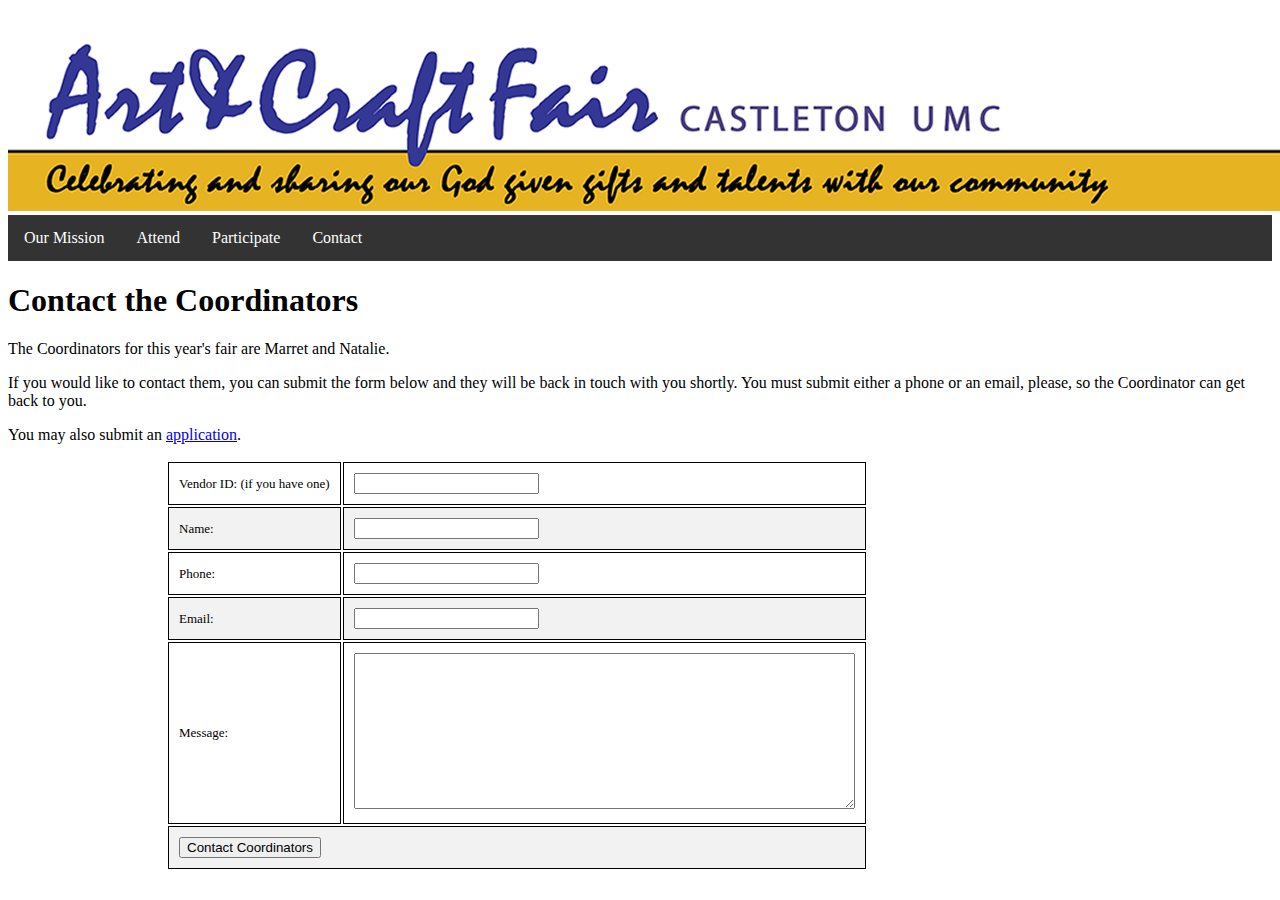
<file: contact.html>
<!doctype html>

<html lang="en">
<head>
  <meta charset="utf-8">

  <title>Contact Fair Coordinators</title>
  <meta name="description" content="Contact Information for the Castleton Art &amp; Craft Fair Coorinators">
  <meta name="author" content="CCantrell">
  <link rel="stylesheet" type="text/css" href="css/CUMCAandCstyles.css">
  <link rel="shortcut icon" type="image/png" href="http://www.castletonumc-artandcraftfair.org/images/circle_favicon.png" />

  <script>
		function _(el){
			return document.getElementById(el);
		}
		function submitForm(){
			var ajax = new XMLHttpRequest();
			ajax.addEventListener("load", completeHandler, false);

			var phone   = _("phone").value;
			var eddress = _("email").value;
			if ((phone.length == 0) && (eddress.length == 0)) {
				_("phonelable").innerHTML = "<strong>Phone: one or the </strong>";
				_("emaillable").innerHTML = "<strong>Email: other is needed.</strong>";
			} else {
				_("phonelable").innerHTML = "Phone: ";
				_("emaillable").innerHTML = "Email: ";
				var form = _('contact');
				var formdata = new FormData(form);
				ajax.open("POST", "code/Contact.php");
				ajax.send(formdata);
			}
		}
		function completeHandler(event){
			document.title = "Thank You";
			document.getElementById("Contents").innerHTML = event.target.responseText;
		}

	</script>
</head>

<body>
	<div class="heading">
	   <a href="index.html"><img srcset="images/WebsiteHEADING_sm.png 550w, images/WebsiteHEADING_sm.png 1125w, images/WebsiteHEADING.png 2250w" src="images/WebsiteHEADING.png" alt="CUMC Art and Craft Web Header" />
	   </a>
	</div>
	<div class="content">
		<ul class="header">
		  <li class="header"><a class="header" href="mission.html">Our Mission</a></li>
		  <li class="header"><a class="header" href="attend.html">Attend</a></li>
		  <li class="header"><a class="header" href="vendor.html">Participate</a></li>
		  <li class="header"><a class="header" href="">Contact</a></li>
		</ul>
		<h1>Contact the Coordinators</h1>
		<p>The Coordinators for this year's fair are Marret and Natalie.</p>
		<p>If you would like to contact them, you can submit the form below and they will be back in touch with you shortly. You must submit either a phone or an email, please, so the Coordinator can get back to you.</p>
		<p>You may also submit an <a href="vendor.html">application</a>.
		</p>
		<div id="Contents">
			<form class="center" id="contact" name="contact" method="post">
				<table id="contacttable">
					<tr><td>Vendor ID: (if you have one)</td><td><input id="vendorid" name="vendorid" type="text"/></td></tr>
					<tr><td>Name:</td><td><input name="name" type="text"/></td></tr>
					<tr><td id='phonelable'>Phone:</td><td><input id="phone" name="phone" type="text"/></td></tr>
					<tr><td id='emaillable'>Email:</td><td><input id="email" name="email" type="text"/></td></tr>
					<tr><td>Message:</td><td><textarea name="message" rows="10" cols="60"></textarea></td></tr>
					<tr><td colspan="2"><input type="button" value="Contact Coordinators" onclick="submitForm()"></td></tr>
				</table>
			</form>
		</div>
	</div>
</body>
</html>
</file>
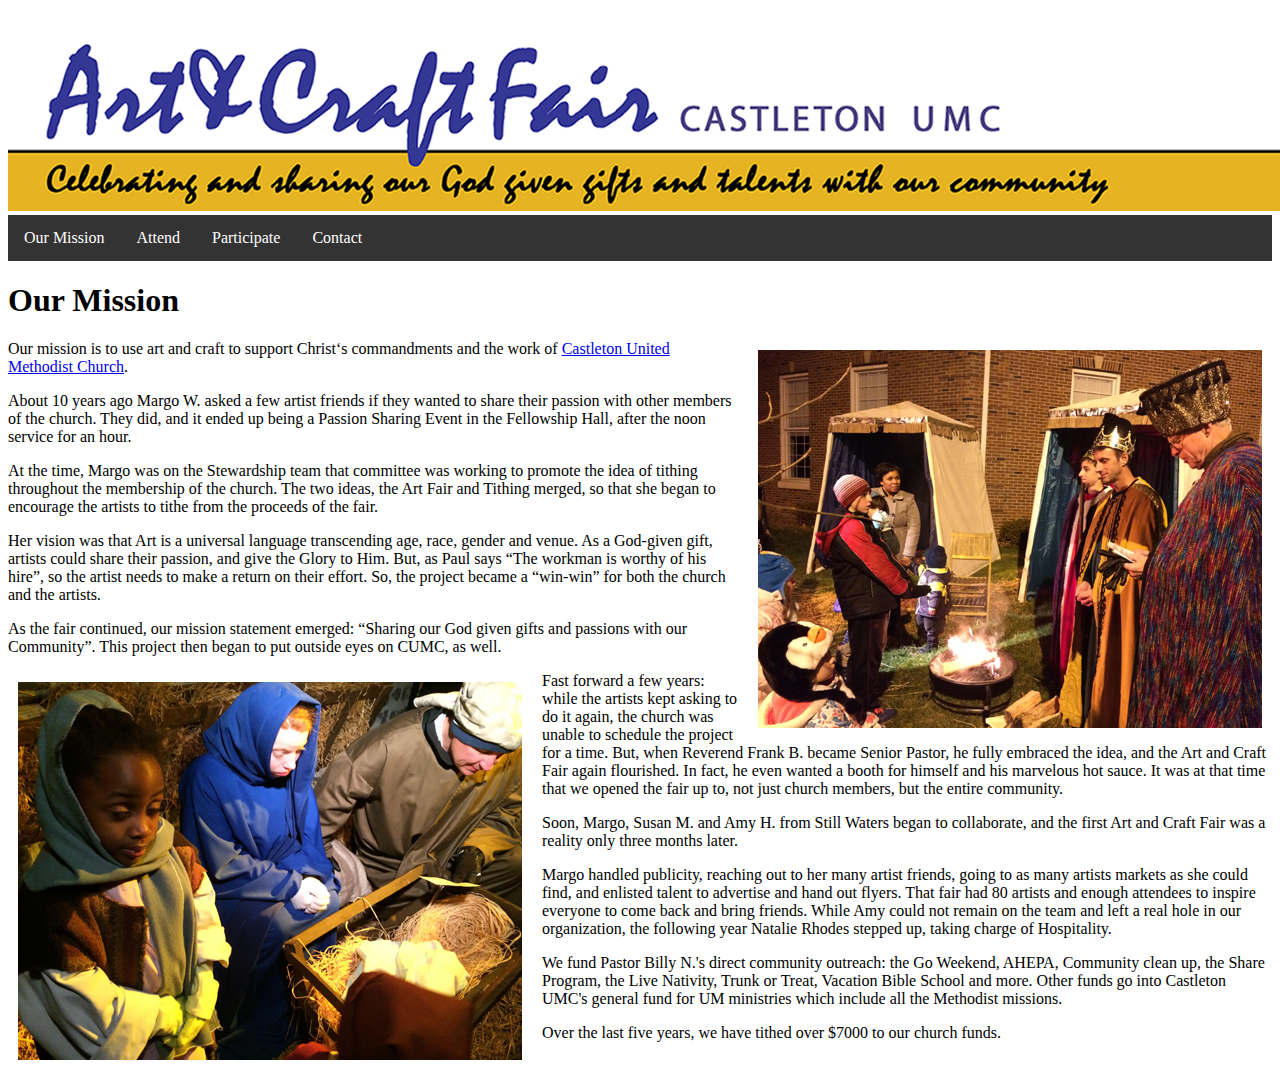
<file: mission.html>
<!doctype html>

<html lang="en">
<head>
  <meta charset="utf-8">

  <title>Our Mission</title>
  <meta name="description" content="Castleton Art &amp; Craft Fair Mission Statement">
  <meta name="author" content="CCantrell">
  <link rel="shortcut icon" type="image/png" href="http://www.castletonumc-artandcraftfair.org/images/circle_favicon.png" />
  <link rel="stylesheet" type="text/css" href="css/CUMCAandCstyles.css">
</head>

<body>
	<div class="heading">
	   <a href="index.html"><img srcset="images/WebsiteHEADING_sm.png 550w, images/WebsiteHEADING_sm.png 1125w, images/WebsiteHEADING.png 2250w" src="images/WebsiteHEADING.png" alt="CUMC Art and Craft Web Header" />
	   </a>
	</div>
	<div class="content">
		<ul class="header">
		  <li class="header"><a class="header" href="">Our Mission</a></li>
		  <li class="header"><a class="header" href="attend.html">Attend</a></li>
		  <li class="header"><a class="header" href="vendor.html">Participate</a></li>
		  <li class="header"><a class="header" href="contact.html">Contact</a></li>
		</ul>
		<h1>Our Mission</h1>
		<div>
			<img class="wrapright" src="images/Missions/3wiseguys.jpg" alt="The Wise Men">
			<p>Our mission is to use art and craft to support Christ&lsquo;s commandments and the work of <a href="http://castletonumc.org">Castleton United Methodist Church</a>.</p>
			<p>About 10 years ago Margo W. asked a few artist friends if they wanted to share their passion with other members of the church. They did, and it ended up being a Passion Sharing Event in the Fellowship Hall, after the noon service for an hour.</p>
			<p>At the time, Margo was on the Stewardship team that committee was working to promote the idea of tithing throughout the membership of the church. The two ideas, the Art Fair and Tithing merged, so that she began to encourage the artists to tithe from the proceeds of the fair.</p>
			<p>Her vision was that Art is a universal language transcending age, race, gender and venue. As a God-given gift, artists could share their passion, and give the Glory to Him. But, as Paul says &ldquo;The workman is worthy of his hire&rdquo;, so the artist needs to make a return on their effort. So, the project became a &ldquo;win-win&rdquo; for both the church and the artists.</p>
			<p>As the fair continued, our mission statement emerged: &ldquo;Sharing our God given gifts and passions with our Community&rdquo;. This project then began to put outside eyes on CUMC, as well.</p>
		</div>
		<div>
			<img class="wrapleft" src="images/Missions/JosephAndMary.jpg" alt="Joseph and Mary">
			<p>Fast forward a few years: while the artists kept asking to do it again, the church was unable to schedule the project for a time. But, when Reverend Frank B. became Senior Pastor, he fully embraced the idea, and the Art and Craft Fair again flourished. In fact, he even wanted a booth for himself and his marvelous hot sauce. It was at that time that we opened the fair up to, not just church members, but the entire community.</p>
			<p>Soon, Margo, Susan M. and Amy H. from Still Waters began to collaborate, and the first Art and Craft Fair was a reality only three months later.</p>
			<p>Margo handled publicity, reaching out to her many artist friends, going to as many artists markets as she could find, and enlisted talent to advertise and hand out flyers. That fair had 80 artists and enough attendees to inspire everyone to come back and bring friends. While Amy could not remain on the team and left a real hole in our organization, the following year Natalie Rhodes stepped up, taking charge of Hospitality.</p>
			<p>We fund Pastor Billy N.'s direct community outreach: the Go Weekend, AHEPA, Community clean up, the Share Program, the Live Nativity, Trunk or Treat, Vacation Bible School and more. Other funds go into Castleton UMC's general fund for UM ministries which include all the Methodist missions.</p>
			<p>Over the last five years, we have tithed over $7000 to our church funds.</p>
		</div>
	</div>
</body>
</html>
</file>
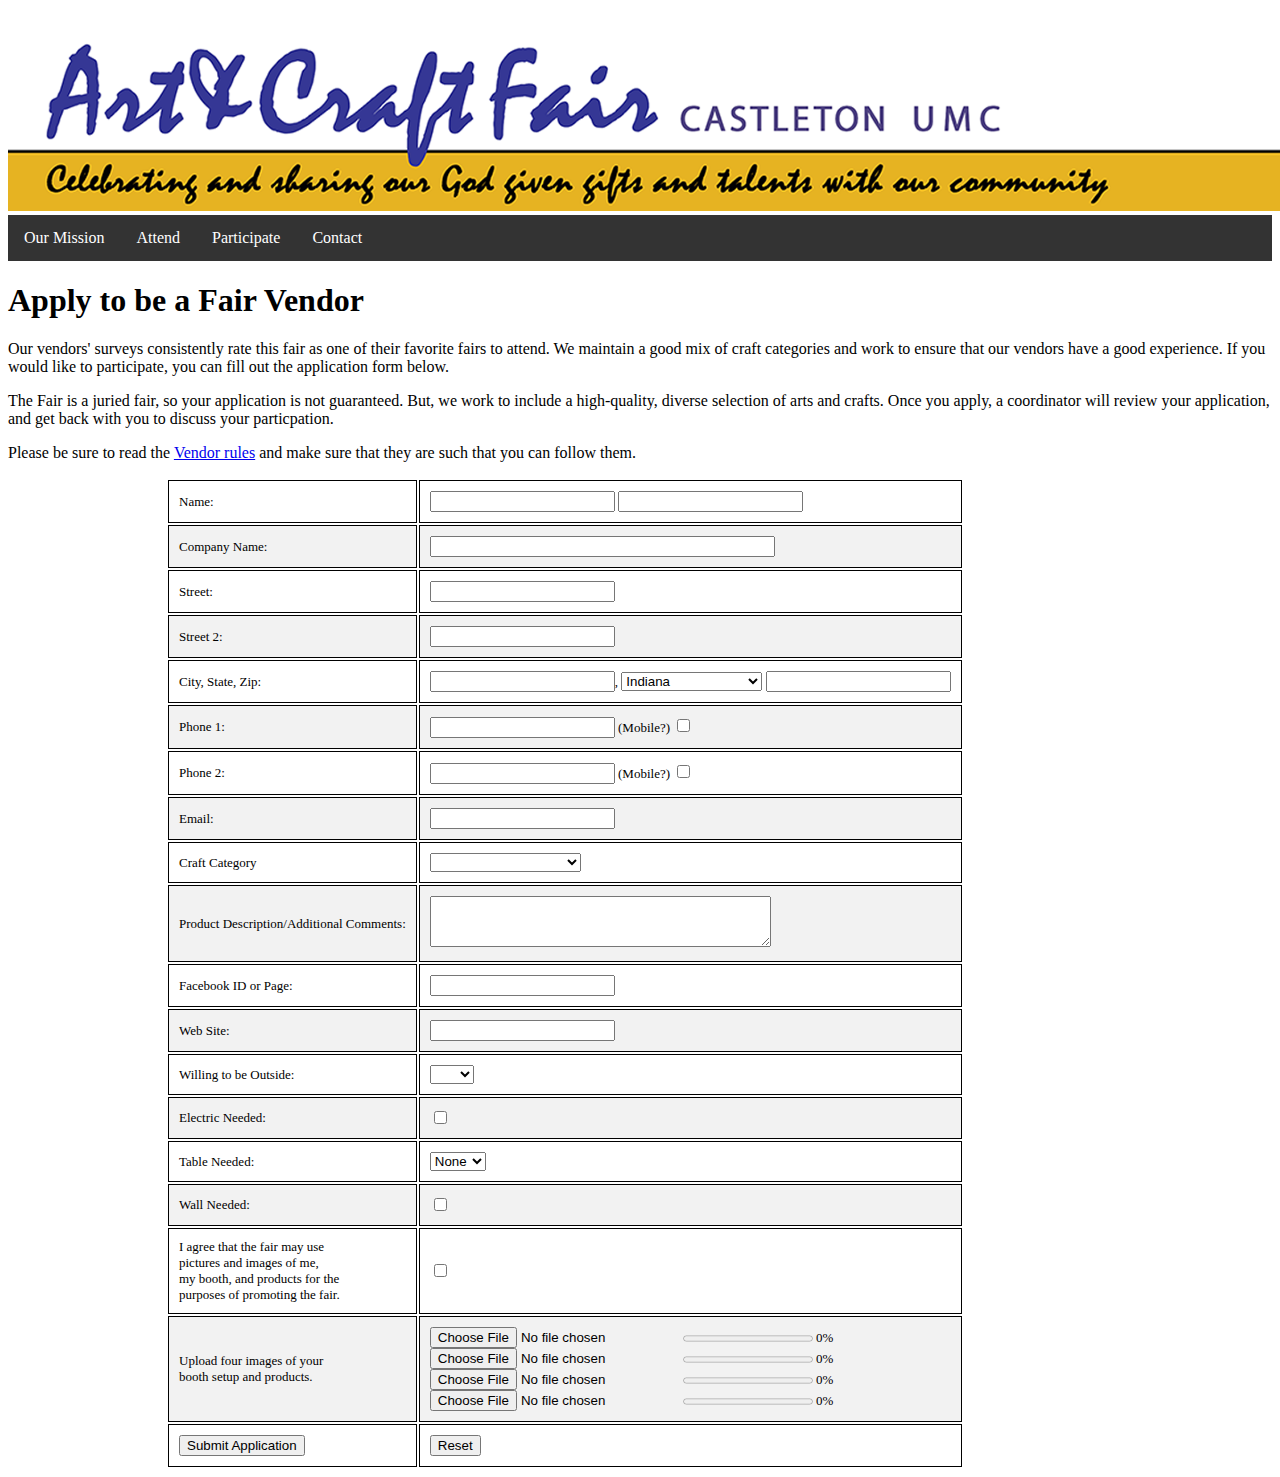
<file: vendor.html>
<!DOCTYPE html>
<html>
<head>
	<meta charset="utf-8">
	<title>Apply to be a Vendor</title>
	<meta name="description" content="Vendor Application for the Castleton Art &amp; Craft Fair">
	<meta name="author" content="CCantrell">
	<link rel="shortcut icon" type="image/png" href="http://www.castletonumc-artandcraftfair.org/images/circle_favicon.png" />
	<link rel="stylesheet" type="text/css" href="css/CUMCAandCstyles.css">
	<script>
		function _(el){
			return document.getElementById(el);
		}
		function uploadFile(){
			// Validate fields.
			var OK2Submit = true;
			if (_('fname').value.length == 0) { 
				_('fname').value = "Please enter your first name.";
				OK2Submit = false;
			}
			if (_('lname').value.length == 0) { 
				_('lname').value = "Please enter your last name.";
				OK2Submit = false;
			}
			if (_('street1').value.length == 0) { 
				_('streetError').innerHTML = "Please enter your street address.";
				OK2Submit = false;
			}
			if (_('city').value.length == 0) { 
				_('city').value = "Please enter your city.";
				OK2Submit = false;
			}
			if (!(_('state').selectedIndex > 0)) { 
				_('errors').innerHTML = "Please select your state.";
				OK2Submit = false;
			}			
			if (_('zip').value.length == 0) { 
				_('zip').value = "Please enter your ZIP code.";
				OK2Submit = false;
			}			
			if (_('phone1').value.length == 0) { 
				_('phone1').value = "Please enter a phone number.";
				OK2Submit = false;
			}
			if (_('email').value.length == 0) { 
				_('emailError').innerHTML = "Please enter your email address.";
				OK2Submit = false;
			}
			if (_('addlinfo').value.length == 0) { 
				_('addlinfo').value = "Please give us a short description of your art or craft.";
				OK2Submit = false;
			}

			if (!(_('category').selectedIndex > 0)) { 
				_('categoryError').innerHTML = "Please select a category.";
				OK2Submit = false;
			}
			if (!(_('outside').selectedIndex > 0)) {
				_('outsideError').innerHTML = "Please indicate your willingness to be outside.";
				OK2Submit = false;
			}

			if (!OK2Submit) {
				return;
			}

			var form = _('upload_form');
			var formdata = new FormData(form);
			var ajax = new XMLHttpRequest();

			var file1 = _("FileInput1").files[0];
			var file2 = _("FileInput2").files[0];
			var file3 = _("FileInput3").files[0];
			var file4 = _("FileInput4").files[0];

			if (file1 != null)
				ajax.upload.addEventListener("progress", progressHandler1, false);
			if (file2 != null)
				ajax.upload.addEventListener("progress", progressHandler2, false);
			if (file3 != null)
				ajax.upload.addEventListener("progress", progressHandler3, false);
			if (file4 != null)
				ajax.upload.addEventListener("progress", progressHandler4, false);
			ajax.addEventListener("load", completeHandler, false);
			ajax.addEventListener("error", errorHandler, false);
			ajax.addEventListener("abort", abortHandler, false);
			ajax.open("POST", "upload_files_parser.php");
			ajax.send(formdata);
		}
		function progressHandler1(event){

			var percent = (event.loaded / event.total) * 100;
			_("progress1").value = Math.round(percent);
			if (percent < 100) {
				_("status1").innerHTML = Math.round(percent)+"% uploaded... please wait";
			} else {
				_("status1").innerHTML = Math.round(percent)+"% ";
			}					
		}
		function progressHandler2(event){

			var percent = (event.loaded / event.total) * 100;
			_("progress2").value = Math.round(percent);
			if (percent < 100) {
				_("status2").innerHTML = Math.round(percent)+"% uploaded... please wait";
			} else {
				_("status2").innerHTML = Math.round(percent)+"% ";
			}					
		}
		function progressHandler3(event){

			var percent = (event.loaded / event.total) * 100;
			_("progress3").value = Math.round(percent);
			if (percent < 100) {
				_("status3").innerHTML = Math.round(percent)+"% uploaded... please wait";
			} else {
				_("status3").innerHTML = Math.round(percent)+"% ";
			}					
		}
		function progressHandler4(event){

			var percent = (event.loaded / event.total) * 100;
			_("progress4").value = Math.round(percent);
			if (percent < 100) {
				_("status4").innerHTML = Math.round(percent)+"% uploaded... please wait";
			} else {
				_("status4").innerHTML = Math.round(percent)+"% ";
			}					
		}
		function completeHandler(event){
			_("progress1").value = 0;
			document.title = "Thank You";
			document.getElementById("Contents").innerHTML = event.target.responseText;
		}
		function errorHandler(event){
			_("status1").innerHTML = "Upload Failed";
		}
		function abortHandler(event){
			_("status1").innerHTML = "Upload Aborted";
		}
	</script>
</head>
<body>
	<div class="heading">
	   <a href="index.html"><img srcset="images/WebsiteHEADING_sm.png 550w, images/WebsiteHEADING_sm.png 1125w, images/WebsiteHEADING.png 2250w" src="images/WebsiteHEADING.png" alt="CUMC Art and Craft Web Header" />
	   </a>
	</div>
	<div class="content">
		<ul class="header">
		  <li class="header"><a class="header" href="mission.html">Our Mission</a></li>
		  <li class="header"><a class="header" href="attend.html">Attend</a></li>
		  <li class="header"><a class="header" href="">Participate</a></li>
		  <li class="header"><a class="header" href="contact.html">Contact</a></li>
		</ul>
		<div id="Contents">
			<h1>Apply to be a Fair Vendor</h1>
			<p>Our vendors' surveys consistently rate this fair as one of their favorite fairs to attend. We maintain a good mix of craft categories and work to ensure that our vendors have a good experience. If you would like to participate, you can fill out the application form below.</p>
			<p>The Fair is a juried fair, so your application is not guaranteed. But, we work to include a high-quality, diverse selection of arts and crafts. Once you apply, a coordinator will review your application, and get back with you to discuss your particpation.</p>
			<p>Please be sure to read the <a href="VendorRules.html">Vendor rules</a> and make sure that they are such that you can follow them.</p>
			<div class="center">
				<div id="uploadCompleted"></div>
				<form id="upload_form" name="upload_form" method="POST" enctype="multipart/form-data">
					<input type="hidden" name="check_submit" value="1" />
					<table>
						<tr><td>Name:</td><td><input type="text" name="fname" id="fname"> <input type="text" name="lname" id="lname"></td></tr>
						<tr><td>Company Name:</td><td><input type="text" name="company" id="company" size="40"></td></tr>
						<tr><td>Street:</td><td><input type="text" name="street1" id="street1"><span id="streetError"></span></td></tr>
						<tr><td>Street 2:</td><td><input type="text" name="street2" id="street2"></td></tr>
						<tr><td>City, State, Zip:</td><td><input type="text" name="city" id="city">, 
							<select name="state" id="state">
								<option></option>
								<option value="AL">Alabama</option>
								<option value="AK">Alaska</option>
								<option value="AZ">Arizona</option>
								<option value="AR">Arkansas</option>
								<option value="CA">California</option>
								<option value="CO">Colorado</option>
								<option value="CT">Connecticut</option>
								<option value="DE">Delaware</option>
								<option value="DC">District Of Columbia</option>
								<option value="FL">Florida</option>
								<option value="GA">Georgia</option>
								<option value="HI">Hawaii</option>
								<option value="ID">Idaho</option>
								<option value="IL">Illinois</option>
								<option value="IN" selected>Indiana</option>
								<option value="IA">Iowa</option>
								<option value="KS">Kansas</option>
								<option value="KY">Kentucky</option>
								<option value="LA">Louisiana</option>
								<option value="ME">Maine</option>
								<option value="MD">Maryland</option>
								<option value="MA">Massachusetts</option>
								<option value="MI">Michigan</option>
								<option value="MN">Minnesota</option>
								<option value="MS">Mississippi</option>
								<option value="MO">Missouri</option>
								<option value="MT">Montana</option>
								<option value="NE">Nebraska</option>
								<option value="NV">Nevada</option>
								<option value="NH">New Hampshire</option>
								<option value="NJ">New Jersey</option>
								<option value="NM">New Mexico</option>
								<option value="NY">New York</option>
								<option value="NC">North Carolina</option>
								<option value="ND">North Dakota</option>
								<option value="OH">Ohio</option>
								<option value="OK">Oklahoma</option>
								<option value="OR">Oregon</option>
								<option value="PA">Pennsylvania</option>
								<option value="RI">Rhode Island</option>
								<option value="SC">South Carolina</option>
								<option value="SD">South Dakota</option>
								<option value="TN">Tennessee</option>
								<option value="TX">Texas</option>
								<option value="UT">Utah</option>
								<option value="VT">Vermont</option>
								<option value="VA">Virginia</option>
								<option value="WA">Washington</option>
								<option value="WV">West Virginia</option>
								<option value="WI">Wisconsin</option>
								<option value="WY">Wyoming</option>
							</select>	
							<input type="text" name="zip" id="zip"></td></tr>
						<tr><td>Phone 1:</td><td><input type="text" name="phone1" id="phone1"> (Mobile?) <input type="checkbox" name="mobile1" id="mobile1"></td></tr>
						<tr><td>Phone 2:</td><td><input type="text" name="phone2" id="phone2"> (Mobile?) <input type="checkbox" name="mobile2" id="mobile2"></td></tr>
						<tr><td>Email:</td><td><input type="text" name="email" id="email"><span id="emailError"></span></td></tr>
						<tr><td>Craft Category</td>
							<td><select name="category" id="category">
									<option></option>
									<option value="textiles">Textiles</option>
									<option value="jewelry">Jewelry</option>
									<option value="woodwork">Woodwork</option>
									<option value="leatherwork">Leather Work</option>
									<option value="ceramic">Ceramics and Pottery</option>
									<option value="paper">Paper</option>
									<option value="personalcare">Personal Care</option>
									<option value="homedecor">Home Decor</option>
									<option value="food">Food</option>
									<option value="misc">Miscellaneous</option>
								</select>
								<span id="categoryError"></span>
							</td>
						</tr>
						<tr>
							<td>Product Description/Additional Comments:</td>
							<td><textarea name="addlinfo" id="addlinfo" rows="3" cols="40"></textarea>
							</td>
						</tr>
						<tr>
							<td>Facebook ID or Page:</td><td><input type="text" name="facebook" id="facebook"></td>
						</tr>
						<tr>
							<td>Web Site:</td><td><input type="text" name="website" id="website"></td>
						</tr>
						<tr>
							<td>Willing to be Outside:</td>
							<td>
								<select name="outside" id="outside">
									<option></option>
									<option value="yes">Yes</option>
									<option value="no">No</option>
								</select>
								<span id="outsideError" style="color: red"></span>
							</td>
						</tr>
						<tr>
							<td>Electric Needed:</td><td><input type="checkbox" name="electric" id="electric"></td>
						</tr>
						<tr>
							<td>Table Needed:</td>
							<td><select name="tabletype" id="tabletype">
									<option value="none">None</option>
									<option value="8">8 foot</option>
									<option value="6">6 foot</option>
								</select>
							</td>
						</tr>
						<tr>
							<td>Wall Needed:</td><td><input type="checkbox" name="wall" id="wall"></td>
						</tr>
						<tr>
							<td>I agree that the fair may use <br/>pictures and images of me,<br/> my booth, and products for the <br/>purposes of promoting the fair.</td><td><input type="checkbox" name="imagerelease" id="imagerelease"></td>
						</tr>

						<tr><td>Upload four images of your <br />booth setup and products.</td>
							<td>
								<input name="FileInput1" id="FileInput1" type="file" /><progress id="progress1" value="0" max="100"></progress/> <span id="status1">0%</span><br />
								<input name="FileInput2" id="FileInput2" type="file" /><progress id="progress2" value="0" max="100"></progress/> <span id="status2">0%</span><br />
								<input name="FileInput3" id="FileInput3" type="file" /><progress id="progress3" value="0" max="100"></progress/> <span id="status3">0%</span><br />
								<input name="FileInput4" id="FileInput4" type="file" /><progress id="progress4" value="0" max="100"></progress/> <span id="status4">0%</span><br />
							</td>
						</tr>
						<tr>
							<td>
								<span id="errors"></span>
								<input type="button" value="Submit Application" onclick="uploadFile()">
							</td>
							<td><input type="reset" value="Reset"></td>
						</tr>
					</table>
				</form>
			</div>
		</div>
	</div>
</body>
</html>
</file>
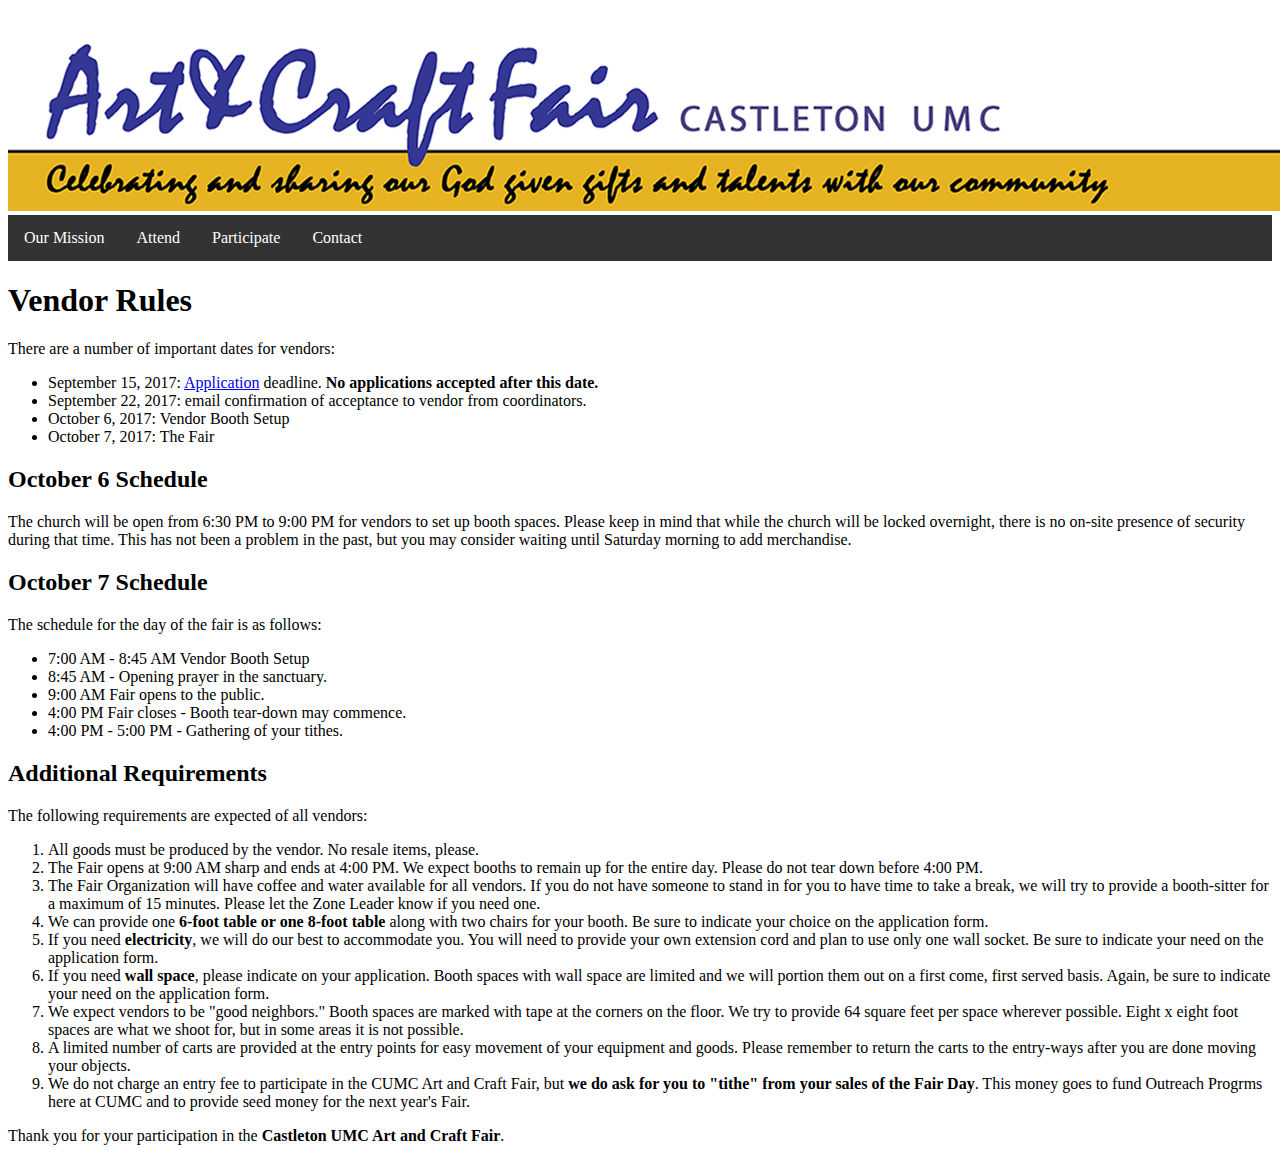
<file: VendorRules.html>
<!doctype html>

<html lang="en">
<head>
  <meta charset="utf-8">

  <title>Apply to be a Vendor</title>
  <meta name="description" content="Vendor Application for the Castleton Art &amp; Craft Fair">
  <meta name="author" content="CCantrell">
  <link rel="shortcut icon" type="image/png" href="http://www.castletonumc-artandcraftfair.org/images/circle_favicon.png" />
  <link rel="stylesheet" type="text/css" href="css/CUMCAandCstyles.css">
  <script src="https://ajax.googleapis.com/ajax/libs/jquery/3.1.1/jquery.min.js"></script>
  <script src="js/imageupload.js"></script>
</head>

<body>
	<div class="heading">
	   <a href="index.html"><img srcset="images/WebsiteHEADING_sm.png 550w, images/WebsiteHEADING_sm.png 1125w, images/WebsiteHEADING.png 2250w" src="images/WebsiteHEADING.png" alt="CUMC Art and Craft Web Header" />
	   </a>
	</div>
	<div class="content">
		<ul class="header">
		  <li class="header"><a class="header" href="mission.html">Our Mission</a></li>
		  <li class="header"><a class="header" href="attend.html">Attend</a></li>
		  <li class="header"><a class="header" href="vendor.html">Participate</a></li>
		  <li class="header"><a class="header" href="contact.html">Contact</a></li>
		</ul>
		<h1>Vendor Rules</h1>
		<p>There are a number of important dates for vendors:</p>
		<ul>
			<li>September 15, 2017: <a href="vendor.html">Application</a> deadline. <strong>No applications accepted after this date.</strong></li>
			<li>September 22, 2017: email confirmation of acceptance to vendor from coordinators.</li>
			<li>October 6, 2017: Vendor Booth Setup</li>
			<li>October 7, 2017: The Fair</li>
		</ul>
		<h2>October 6 Schedule</h2>
		<p>The church will be open from 6:30 PM to 9:00 PM for vendors to set up booth spaces. Please keep in mind that while the church will be locked overnight, there is no on-site presence of security during that time. This has not been a problem in the past, but you may consider waiting until Saturday morning to add merchandise.</p>

		<h2> October 7 Schedule</h2>
		<p>The schedule for the day of the fair is as follows:</p>
		<ul>
			<li>7:00 AM - 8:45 AM Vendor Booth Setup</li>
			<li>8:45 AM - Opening prayer in the sanctuary.</li>
			<li>9:00 AM Fair opens to the public.</li>
			<li>4:00 PM Fair closes - Booth tear-down may commence.</li>
			<li>4:00 PM - 5:00 PM - Gathering of your tithes.</li>
		</ul>
		<h2>Additional Requirements</h2>
		<p>The following requirements are expected of all vendors:</p>
		<ol>
			<li>All goods must be produced by the vendor. No resale items, please.</li>
			<li>The Fair opens at 9:00 AM sharp and ends at 4:00 PM. We expect booths to remain up for the entire day. Please do not tear down before 4:00 PM.</li>
			<li>The Fair Organization will have coffee and water available for all vendors. If you do not have someone to stand in for you to have time to take a break, we will try to provide a booth-sitter for a maximum of 15 minutes. Please let the Zone Leader know if you need one.</li>
			<li>We can provide one <strong>6-foot table or one 8-foot table</strong> along with two chairs for your booth. Be sure to indicate your choice on the application form.</li>
			<li>If you need <strong>electricity</strong>, we will do our best to accommodate you. You will need to provide your own extension cord and plan to use only one wall socket. Be sure to indicate your need on the application form.</li>
			<li>If you need <strong>wall space</strong>, please indicate on your application. Booth spaces with wall space are limited and we will portion them out on a first come, first served basis. Again, be sure to indicate your need on the application form.</li>
			<li>We expect vendors to be "good neighbors." Booth spaces are marked with tape at the corners on the floor. We try to provide 64 square feet per space wherever possible. Eight x eight foot spaces are what we shoot for, but in some areas it is not possible.</li>

			<li>A limited number of carts are provided at the entry points for easy movement of your equipment and goods. Please remember to return the carts to the entry-ways after you are done moving your objects.</li>
			<li>We do not charge an entry fee to participate in the CUMC Art and Craft Fair, but <strong>we do ask for you to "tithe" from your sales of the Fair Day</strong>. This money goes to fund Outreach Progrms here at CUMC and to provide seed money for the next year's Fair.</li>
		</ol>
		<p>Thank you for your participation in the <strong>Castleton UMC Art and Craft Fair</strong>.</p>
	</div>
</body>
</html>
</file>
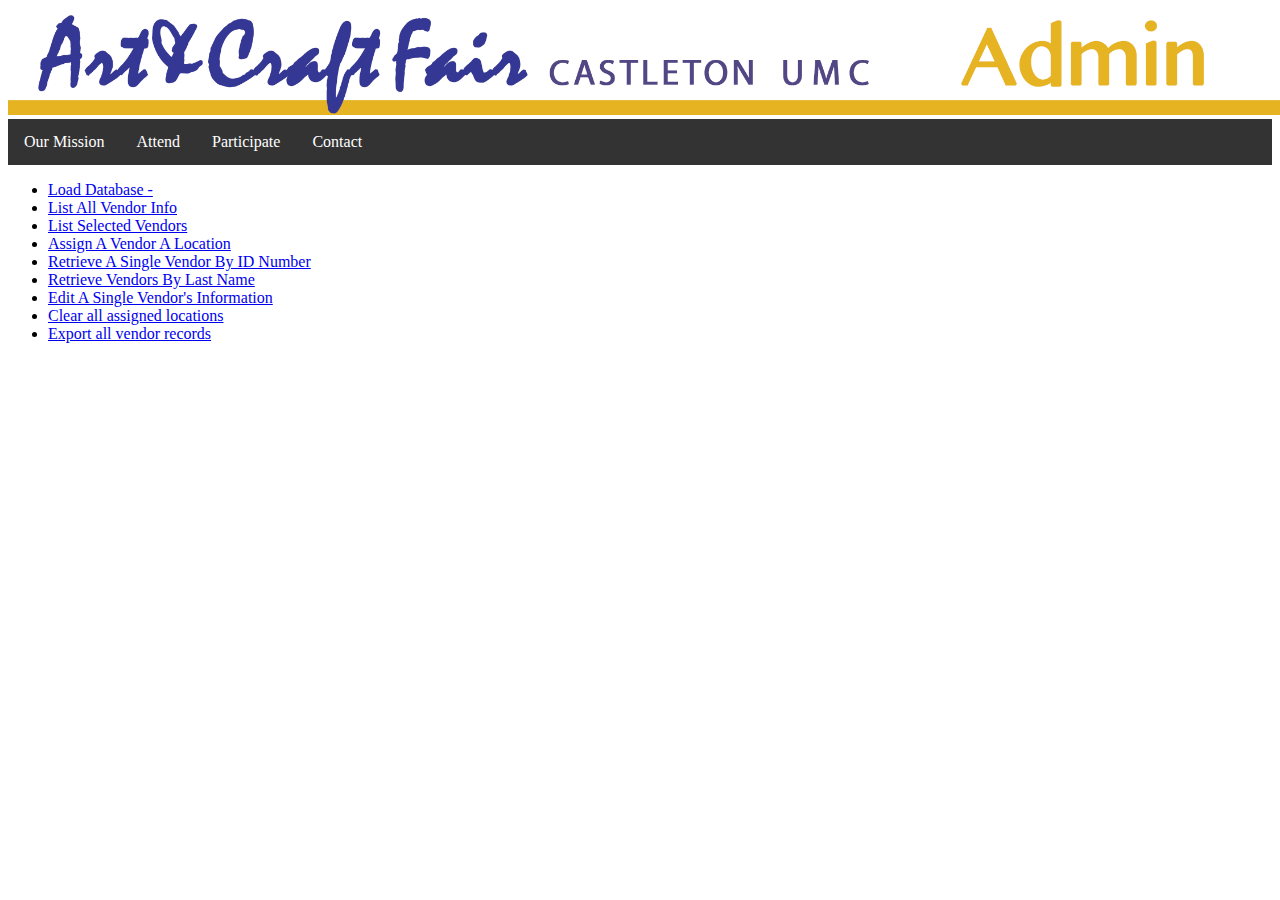
<file: Admin/Admin.html>
<!doctype html>

<html lang="en">
<head>
  <meta charset="utf-8">

  <title>Castleton Art &amp; Craft Fair - Admin Page</title>
  <meta name="description" content="Castleton Art &amp; Craft Fair Admin Start Page">
  <meta name="author" content="CCantrell">
  <link rel="shortcut icon" type="image/png" href="http://www.castletonumc-artandcraftfair.org/images/circle_favicon.png" />
  <link rel="stylesheet" type="text/css" href="../css/CUMCAandCstyles.css">
</head>

<body>
	<div class="heading">
	   <a href="Admin.html"><img srcset="../images/AdminHEADING_sm.png 550w, ../images/AdminHEADING_sm.png 1125w, ../images/AdminHEADING.png 2250w" src="../images/AdminHEADING.png" alt="CUMC Art and Craft Web Header" /></a>
	</div>
	<div class="content">
		<ul class="header">
		  <li class="header"><a class="header" href="../mission.html">Our Mission</a></li>
		  <li class="header"><a class="header" href="../attend.html">Attend</a></li>
		  <li class="header"><a class="header" href="../vendor.html">Participate</a></li>
		  <li class="header"><a class="header" href="../contact.html">Contact</a></li>
		</ul>
		<ul>
			<li><a href="LoadDB.html">Load Database - </a></li>
			<li><a href="../Admin/ListVendorInfo.php">List All Vendor Info</a></li>
			<li><a href="../Admin/ListSelectedVendors.php">List Selected Vendors</a></li>
			<li><a href="AssignLocation.html">Assign A Vendor A Location<a></li>
			<li><a href="RetrieveAVendor.html">Retrieve A Single Vendor By ID Number</a></li>
			<li><a href="RetrieveAVendorByName.html">Retrieve Vendors By Last Name</a></li>
			<li><a href="UpdateVendor.html">Edit A Single Vendor's Information<a></li>
			<!-- <li><a href="AcceptVendors.php">Accept Vendors for Fair</a></li> -->
			<li><a href="ClearAllLocations.html">Clear all assigned locations</a></li>
			<li><a href="../Admin/ExportCSV.php">Export all vendor records</a></li>

	</div>
</body>
</html>
</file>
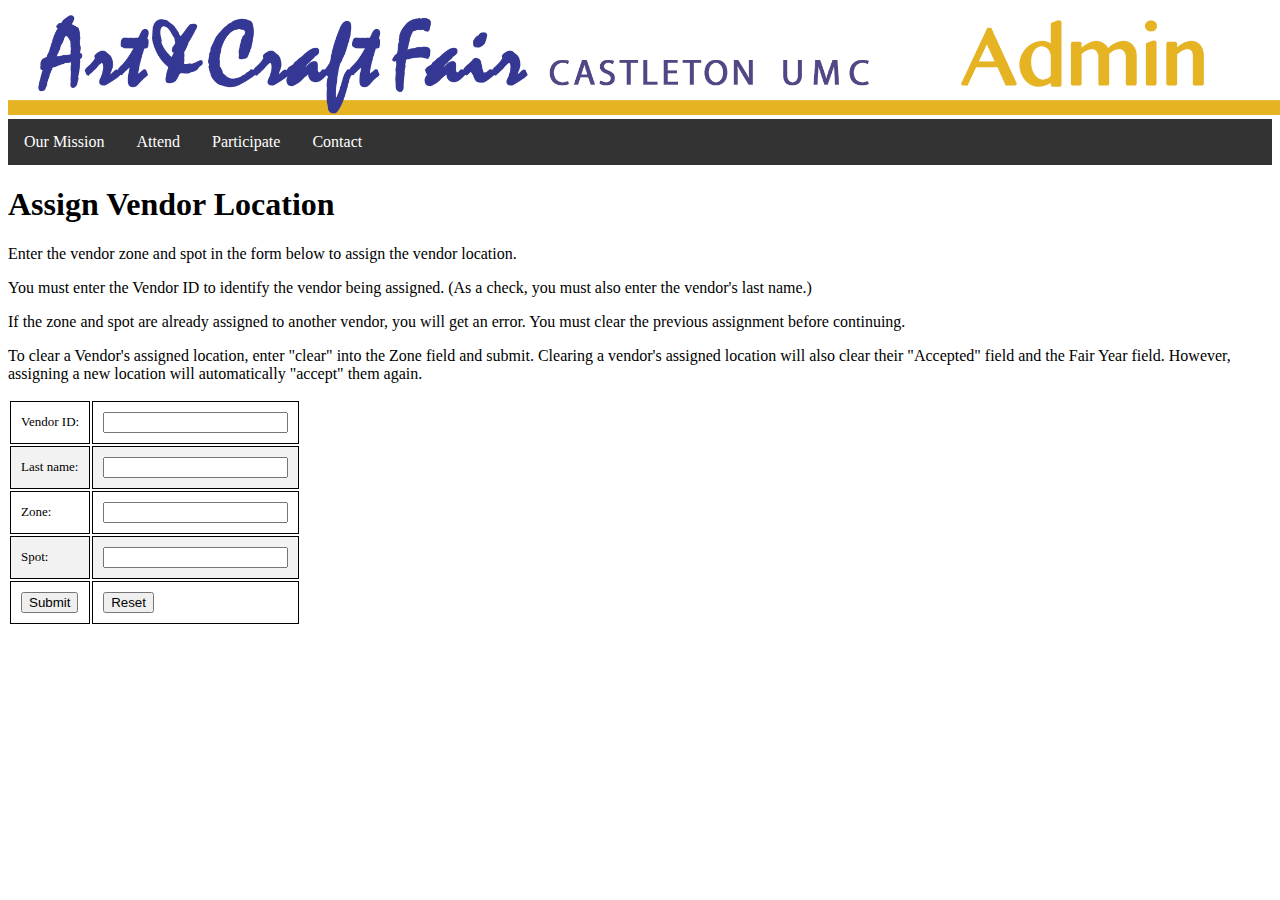
<file: Admin/AssignLocation.html>
<!doctype html>

<html lang="en">
<head>
  <meta charset="utf-8">

  <title>Assign Location</title>
  <meta name="description" content="Assign Vendor Location">
  <meta name="author" content="CCantrell">
  <link rel="shortcut icon" type="image/png" href="http://www.castletonumc-artandcraftfair.org/images/circle_favicon.png" />
  <link rel="stylesheet" type="text/css" href="../css/CUMCAandCstyles.css">
</head>

<body>
	<div class="heading">
	   <a href="Admin.html"><img srcset="../images/AdminHEADING_sm.png 550w, ../images/AdminHEADING_sm.png 1125w, ../images/AdminHEADING.png 2250w" src="../images/AdminHEADING.png" alt="Admin Header" />
	   </a>
	</div>
	<div class="content">
		<ul class="header">
		  <li class="header"><a class="header" href="../mission.html">Our Mission</a></li>
		  <li class="header"><a class="header" href="../attend.html">Attend</a></li>
		  <li class="header"><a class="header" href="../vendor.html">Participate</a></li>
		  <li class="header"><a class="header" href="../contact.html">Contact</a></li>
		</ul>
		<h1>Assign Vendor Location</h1>
		<p>Enter the vendor zone and spot in the form below to assign the vendor location.</p>
		<p>You must enter the Vendor ID to identify the vendor being assigned. (As a check, you must also enter the vendor's last name.)</p>
		<p>If the zone and spot are already assigned to another vendor, you will get an error. You must clear the previous assignment before continuing.</p>
		<p>To clear a Vendor's assigned location, enter "clear" into the Zone field and submit. Clearing a vendor's assigned location will also clear their "Accepted" field and the Fair Year field. However, assigning a new location will automatically "accept" them again.</p>

		<form name="vendorinfo" action="../Admin/AssignLocation.php" method="POST">
			<input type="hidden" name="check_submit" value="1" />
			<table>
				<tr><td>Vendor ID:</td><td><input type="text" name="vendorid"></td></tr>
				<tr><td>Last name:</td><td><input type="text" name="lname"></td></tr>
				<tr><td>Zone:</td><td><input type="text" name="zone"></td></tr>
				<tr><td>Spot:</td><td><input type="text" name="location"></td></tr>
				<tr"><td><input type="submit" value="Submit"></td><td><input type="reset" value="Reset"></td></tr>
			</table>
		</form>
	</div>
</body>
</html>
</file>
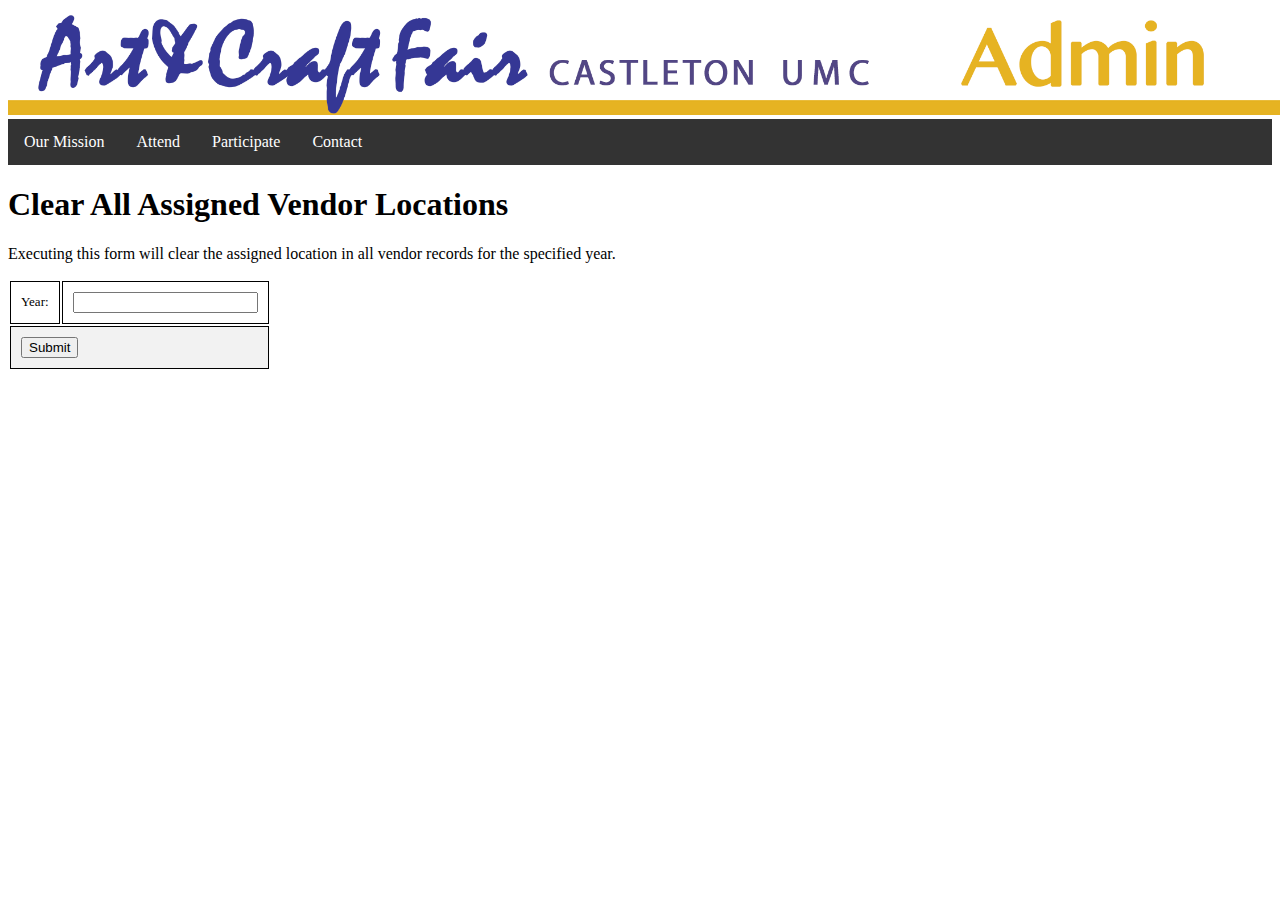
<file: Admin/ClearAllLocations.html>
<!doctype html>

<html lang="en">
<head>
  <meta charset="utf-8">

  <title>Clear All Assigned Locations</title>
  <meta name="description" content="Clear All Assigned Vendor Locations">
  <meta name="author" content="CCantrell">
  <link rel="shortcut icon" type="image/png" href="http://www.castletonumc-artandcraftfair.org/images/circle_favicon.png" />
  <link rel="stylesheet" type="text/css" href="../css/CUMCAandCstyles.css">
  <script>
  	function _(el){
			return document.getElementById(el);
	}

  	function clearLocations() {
  		var year = _('year').value;
  		var ok;
  		if (confirm("You are about to clear all vendor locations for " + year) == true) {
  			ok = "ok";
  			// Call php to clear all assigned locations for the given year.
  			var form = _('clearlocations');
			var formdata = new FormData(form);
			var ajax = new XMLHttpRequest();
			ajax.addEventListener("load", completeHandler, false);
			ajax.addEventListener("error", errorHandler, false);
			ajax.addEventListener("abort", abortHandler, false);
			ajax.open("POST", "../Admin/ClearAllLocations.php");
			ajax.send(formdata);
  		} else {
  			ok = "Operation Cancelled.";
  			alert(ok);
  		}
  	}
	function completeHandler(event){
		document.title = "Assignments Cleared";
		document.getElementById("Results").innerHTML = event.target.responseText;
	}
	function errorHandler(event){
		_("Results").innerHTML = "Clearing Assignments Failed";
	}
	function abortHandler(event){
		_("Results").innerHTML = "Clearing Assignments Aborted";
	}
  </script>
</head>

<body>
	<div class="heading">
	   <a href="Admin.html"><img srcset="../images/AdminHEADING_sm.png 550w, ../images/AdminHEADING_sm.png 1125w, ../images/AdminHEADING.png 2250w" src="../images/AdminHEADING.png" alt="Admin Header" />
	   </a>
	</div>
	<div class="content">
		<ul class="header">
		  <li class="header"><a class="header" href="../mission.html">Our Mission</a></li>
		  <li class="header"><a class="header" href="../attend.html">Attend</a></li>
		  <li class="header"><a class="header" href="../vendor.html">Participate</a></li>
		  <li class="header"><a class="header" href="../contact.html">Contact</a></li>
		</ul>
		<h1>Clear All Assigned Vendor Locations</h1>
		<p>Executing this form will clear the assigned location in all vendor records for the specified year.</p>

		<form name="clearlocations" id="clearlocations" method="POST">
			<input type="hidden" name="check_submit" value="1" />
			<table>
				<tr><td>Year:</td><td><input type="text" name="year" id="year"></td></tr>
				<tr"><td colspan='2'><input type="button" value="Submit" onclick="clearLocations()"></td></tr>
			</table>
		</form>
		<div id="Results"></div>
	</div>
</body>
</html>
</file>
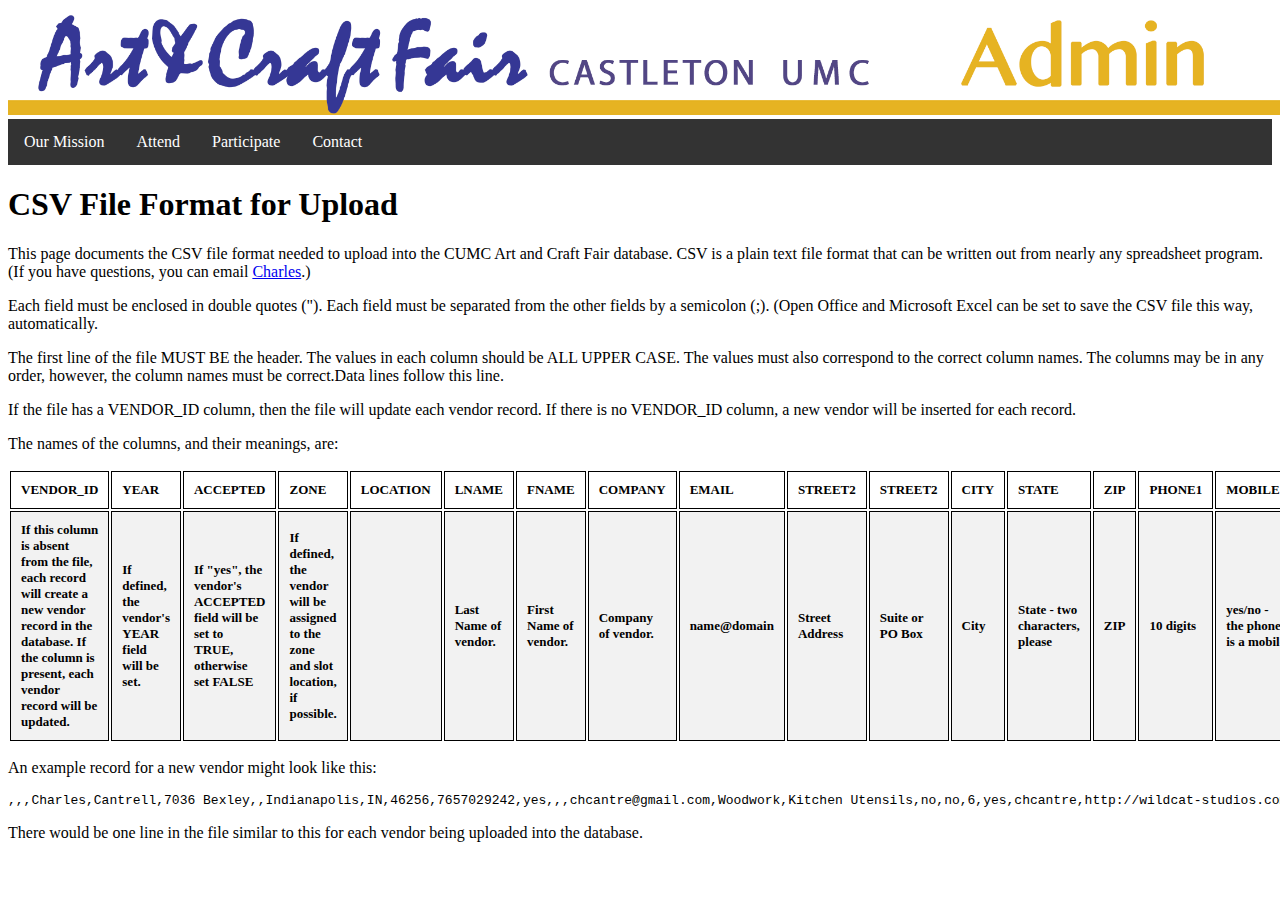
<file: Admin/CSVFormat.html>
<!doctype html>

<html lang="en">
<head>
  <meta charset="utf-8">

  <title>CSV File Format</title>
  <meta name="description" content="Documents CSV file format for upload.">
  <meta name="author" content="CCantrell">
  <link rel="shortcut icon" type="image/png" href="http://www.castletonumc-artandcraftfair.org/images/circle_favicon.png" />
  <link rel="stylesheet" type="text/css" href="../css/CUMCAandCstyles.css">
</head>

<body>
	<div class="heading">
	   <a href="Admin.html"><img srcset="../images/AdminHEADING_sm.png 550w, ../images/AdminHEADING_sm.png 1125w, ../images/AdminHEADING.png 2250w" src="../images/AdminHEADING.png" alt="Admin Header" />
	   </a>
	</div>
	<div class="content">
		<ul class="header">
		  <li class="header"><a class="header" href="../mission.html">Our Mission</a></li>
		  <li class="header"><a class="header" href="../attend.html">Attend</a></li>
		  <li class="header"><a class="header" href="../vendor.html">Participate</a></li>
		  <li class="header"><a class="header" href="../contact.html">Contact</a></li>
		</ul>
		<h1>CSV File Format for Upload</h1>
		<p>This page documents the CSV file format needed to upload into the CUMC Art and Craft Fair database. CSV is a plain text file format that can be written out from nearly any spreadsheet program. (If you have questions, you can email <a href="mailto:charles@castletonumc-artandcraftfair.org">Charles</a>.)</p>
		<p>Each field must be enclosed in double quotes ("). Each field must be separated from the other fields by a semicolon (;). (Open Office and Microsoft Excel can be set to save the CSV file this way, automatically.</p>
		<p>The first line of the file MUST BE the header. The values in each column should be ALL UPPER CASE. The values must also correspond to the correct column names. The columns may be in any order, however, the column names must be correct.Data lines follow this line.</p>
		<p>If the file has a VENDOR_ID column, then the file will update each vendor record. If there is no VENDOR_ID column, a new vendor will be inserted for each record.</p>
		<p>The names of the columns, and their meanings, are:</p>
		<table width='100%'>
			<tr><th>VENDOR_ID</th>
				<th>YEAR</th>
				<th>ACCEPTED</th>
				<th>ZONE</th>
				<th>LOCATION</th>
				<th>LNAME</th>
				<th>FNAME</th>
				<th>COMPANY</th>
				<th>EMAIL</th>
				<th>STREET2</th>
				<th>STREET2</th>
				<th>CITY</th>
				<th>STATE</th>
				<th>ZIP</th>
				<th>PHONE1</th>
				<th>MOBILE1</th>
				<th>PHONE2</th>
				<th>MOBILE2</th>
				<th>CATEGORY</th>
				<th>ADDLINFO</th>
				<th>FACEBOOK</th>
				<th>WEBSITE</th>
				<th>ELECTRIC</th>
				<th>WALL</th>
				<th>TABLETYPE</th>
				<th>IMAGERELEASE</th>
				<th>REQUESTS</th>
			</tr>
			<tr>
				<th>If this column is absent from the file, each record will create a new vendor record in the database. If the column is present, each vendor record will be updated.</th>
				<th>If defined, the vendor's YEAR field will be set.</th>
				<th>If "yes", the vendor's ACCEPTED field will be set to TRUE, otherwise set FALSE</th>
				<th>If defined, the vendor will be assigned to the zone and slot location, if possible.</th>
				<th></th>
				<th>Last Name of vendor.</th>
				<th>First Name of vendor.</th>
				<th>Company of vendor.</th>
				<th>name@domain</th>
				<th>Street Address</th>
				<th>Suite or PO Box</th>
				<th>City</th>
				<th>State - two characters, please</th>
				<th>ZIP</th>
				<th>10 digits</th>
				<th>yes/no - the phone is a mobile</th>
				<th>10 digits</th>
				<th>yes/no</th>
				<th>Textiles, Jewelry, Woodwork, Leather, Ceramic, Paper, Personal, Home, Food, Misc</th>
				<th>Additional text information.</th>
				<th>Facebook ID</th>
				<th>Website URL</th>			
				<th>yes/no - vendor needs electricity</th>
				<th>yes/no - vendor would like wall space</th>
				<th>"none", 6, or 8</th>
				<th>yes/no - the vendor agrees to allow their picture to be used for publicity.</th>
				<th>Any requests vendor may have made.</th>
			</tr>
		</table>
		<p>An example record for a new vendor might look like this:</p>
		<pre>,,,Charles,Cantrell,7036 Bexley,,Indianapolis,IN,46256,7657029242,yes,,,chcantre@gmail.com,Woodwork,Kitchen Utensils,no,no,6,yes,chcantre,http://wildcat-studios.com</pre>
		<p>There would be one line in the file similar to this for each vendor being uploaded into the database.</p>
	</div>
</body>
</html>
</file>
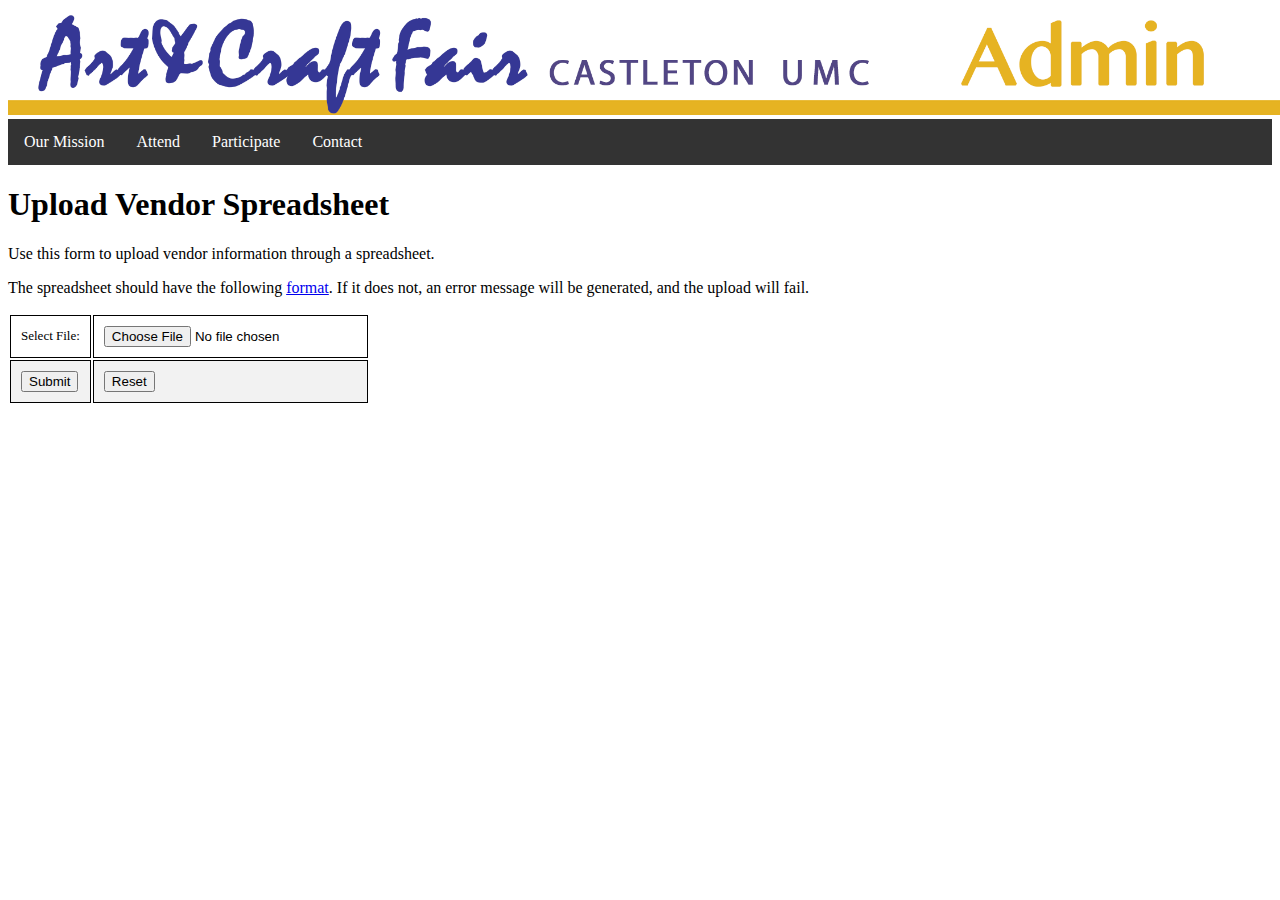
<file: Admin/LoadDB.html>
<!doctype html>

<html lang="en">
<head>
  <meta charset="utf-8">

  <title>Upload DB</title>
  <meta name="description" content="Upload art and craft spreadsheet.">
  <meta name="author" content="CCantrell">
  <link rel="shortcut icon" type="image/png" href="http://www.castletonumc-artandcraftfair.org/images/circle_favicon.png" />
  <link rel="stylesheet" type="text/css" href="../css/CUMCAandCstyles.css">
</head>

<body>
	<div class="heading">
	   <a href="Admin.html"><img srcset="../images/AdminHEADING_sm.png 550w, ../images/AdminHEADING_sm.png 1125w, ../images/AdminHEADING.png 2250w" src="../images/AdminHEADING.png" alt="Admin Header" />
	   </a>
	</div>
	<div class="content">
		<ul class="header">
		  <li class="header"><a class="header" href="../mission.html">Our Mission</a></li>
		  <li class="header"><a class="header" href="../attend.html">Attend</a></li>
		  <li class="header"><a class="header" href="../vendor.html">Participate</a></li>
		  <li class="header"><a class="header" href="../contact.html">Contact</a></li>
		</ul>
		<h1>Upload Vendor Spreadsheet</h1>
		<p>Use this form to upload vendor information through a spreadsheet.</p>
		<p>The spreadsheet should have the following <a href="CSVFormat.html">format</a>. If it does not, an error message will be generated, and the upload will fail.</p>
		<form name="vendorinfo" action="../Admin/LoadDB.php" method="POST" enctype="multipart/form-data">
			<input type="hidden" name="check_submit" value="1" />
			<table>
				<tr><td>Select File:</td><td><input type="file" name="csvFile" id="csvFile"></td></tr>
				<tr"><td><input type="submit" value="Submit"></td><td><input type="reset" value="Reset"></td></tr>
			</table>
		</form>
	</div>
</body>
</html>
</file>
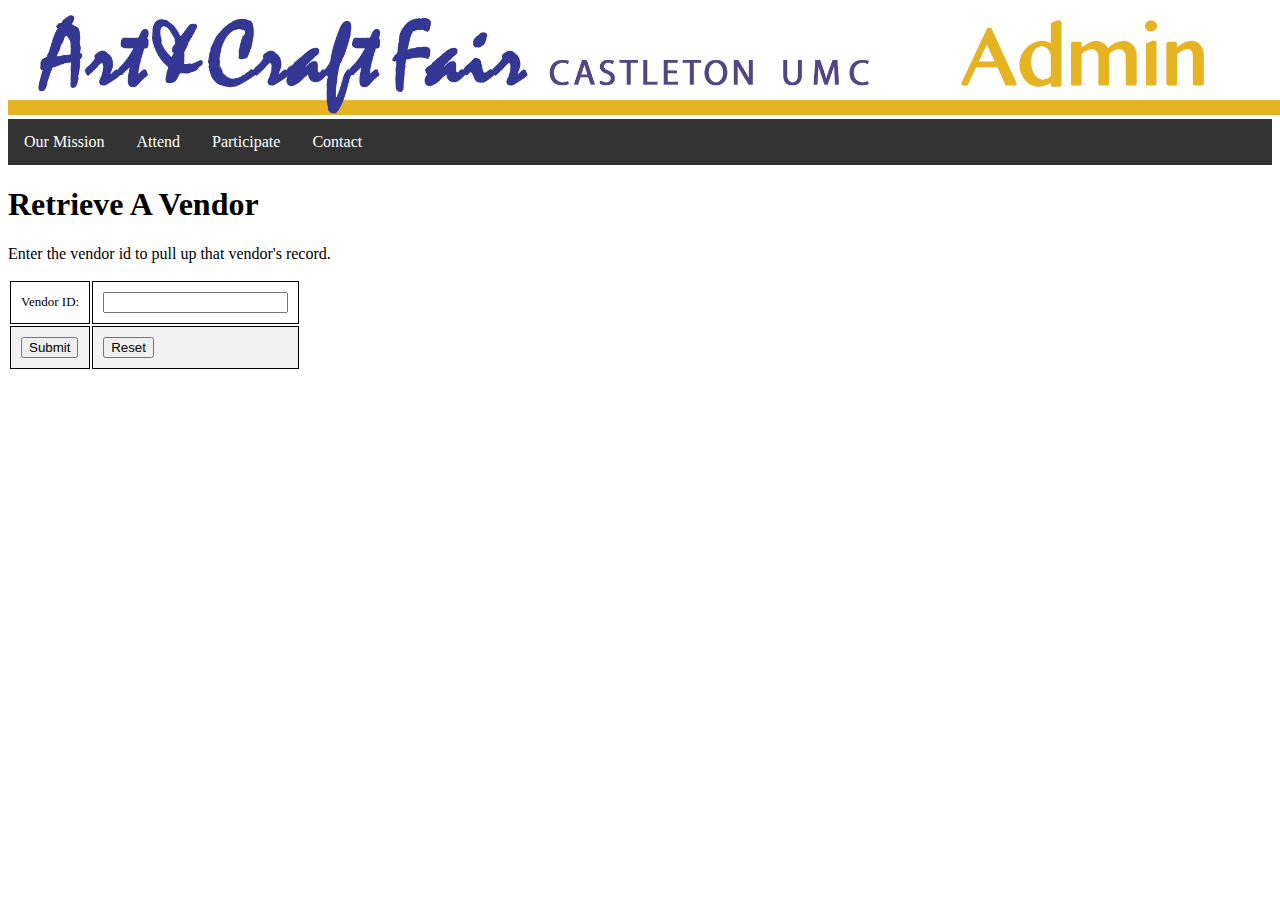
<file: Admin/RetrieveAVendor.html>
<!doctype html>

<html lang="en">
<head>
  <meta charset="utf-8">

  <title>Retrieve a Vendor</title>
  <meta name="description" content="Retrieve a Vendor">
  <meta name="author" content="CCantrell">
  <link rel="shortcut icon" type="image/png" href="http://www.castletonumc-artandcraftfair.org/images/circle_favicon.png" />
  <link rel="stylesheet" type="text/css" href="../css/CUMCAandCstyles.css">
</head>

<body>
	<div class="heading">
	   <a href="Admin.html"><img srcset="../images/AdminHEADING_sm.png 550w, ../images/AdminHEADING_sm.png 1125w, ../images/AdminHEADING.png 2250w" src="../images/AdminHEADING.png" alt="Admin Header" />
	   </a>
	</div>
	<div class="content">
		<ul class="header">
		  <li class="header"><a class="header" href="../mission.html">Our Mission</a></li>
		  <li class="header"><a class="header" href="../attend.html">Attend</a></li>
		  <li class="header"><a class="header" href="../vendor.html">Participate</a></li>
		  <li class="header"><a class="header" href="../contact.html">Contact</a></li>
		</ul>
		<h1>Retrieve A Vendor</h1>
		<p>Enter the vendor id to pull up that vendor's record.</p>
		<form name="vendorinfo" action="../Admin/RetrieveRecord.php" method="POST">
			<input type="hidden" name="check_submit" value="1" />
			<table>
				<tr><td>Vendor ID:</td><td><input type="text" name="vendorid"></td></tr>
				<tr"><td><input type="submit" value="Submit"></td><td><input type="reset" value="Reset"></td></tr>
			</table>
		</form>
	</div>
</body>
</html>
</file>
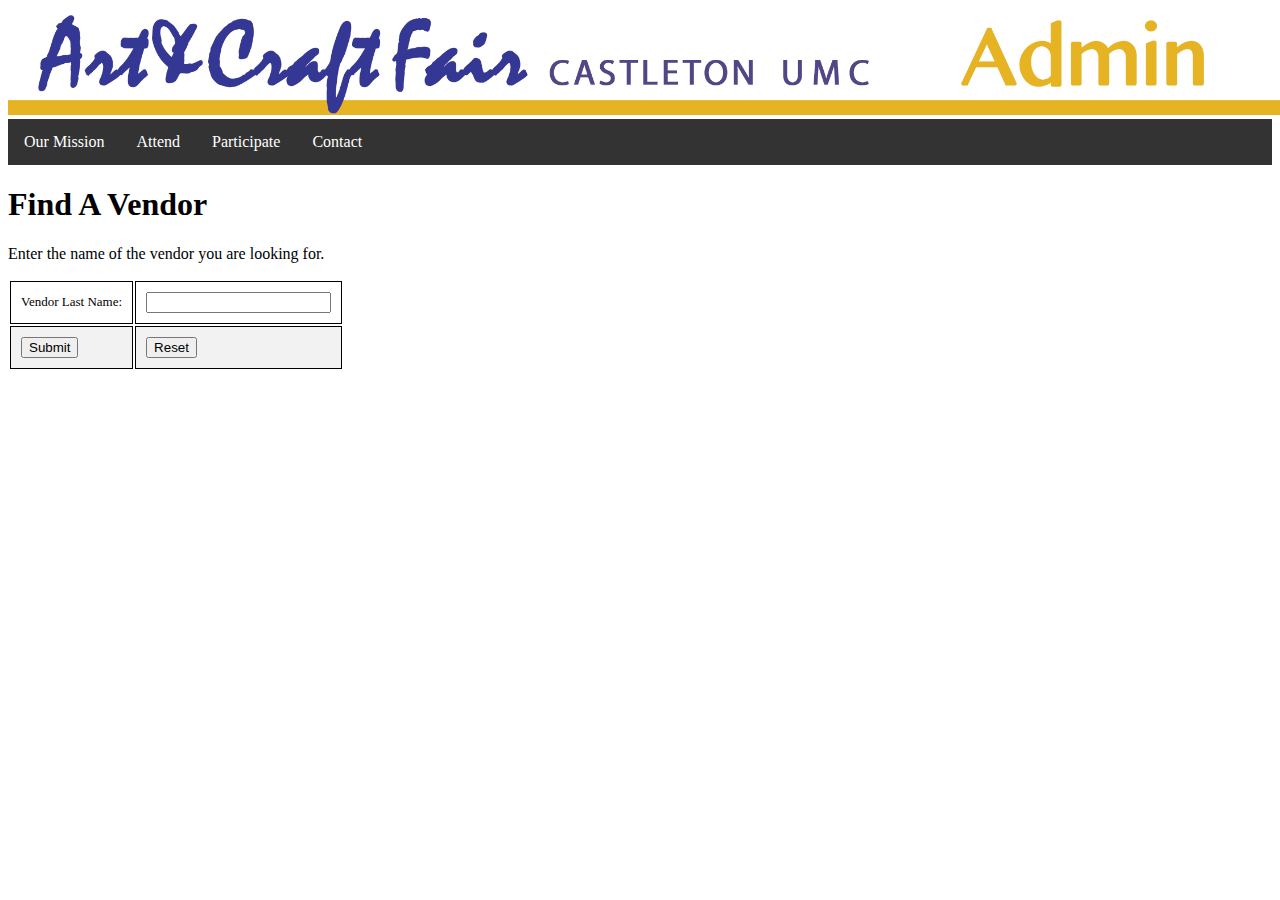
<file: Admin/RetrieveAVendorByName.html>
<!doctype html>

<html lang="en">
<head>
  <meta charset="utf-8">

  <title>Retrieve a Vendor By Name</title>
  <meta name="description" content="Retrieve a vendor by their name.">
  <meta name="author" content="CCantrell">
  <link rel="shortcut icon" type="image/png" href="http://www.castletonumc-artandcraftfair.org/images/circle_favicon.png" />
  <link rel="stylesheet" type="text/css" href="../css/CUMCAandCstyles.css">
</head>

<body>
	<div class="heading">
	   <a href="Admin.html"><img srcset="../images/AdminHEADING_sm.png 550w, ../images/AdminHEADING_sm.png 1125w, ../images/AdminHEADING.png 2250w" src="../images/AdminHEADING.png" alt="Admin Header" />
	   </a>
	</div>
	<div class="content">
		<ul class="header">
		  <li class="header"><a class="header" href="../mission.html">Our Mission</a></li>
		  <li class="header"><a class="header" href="../attend.html">Attend</a></li>
		  <li class="header"><a class="header" href="../vendor.html">Participate</a></li>
		  <li class="header"><a class="header" href="../contact.html">Contact</a></li>
		</ul>
		<h1>Find A Vendor</h1>
		<p>Enter the name of the vendor you are looking for.</p>
		<form name="vendorinfo" action="../Admin/RetrieveRecordByName.php" method="POST">
			<input type="hidden" name="check_submit" value="1" />
			<table>
				<tr><td>Vendor Last Name:</td><td><input type="text" name="lname"></td></tr>
				<tr"><td><input type="submit" value="Submit"></td><td><input type="reset" value="Reset"></td></tr>
			</table>
		</form>
	</div>
</body>
</html>
</file>
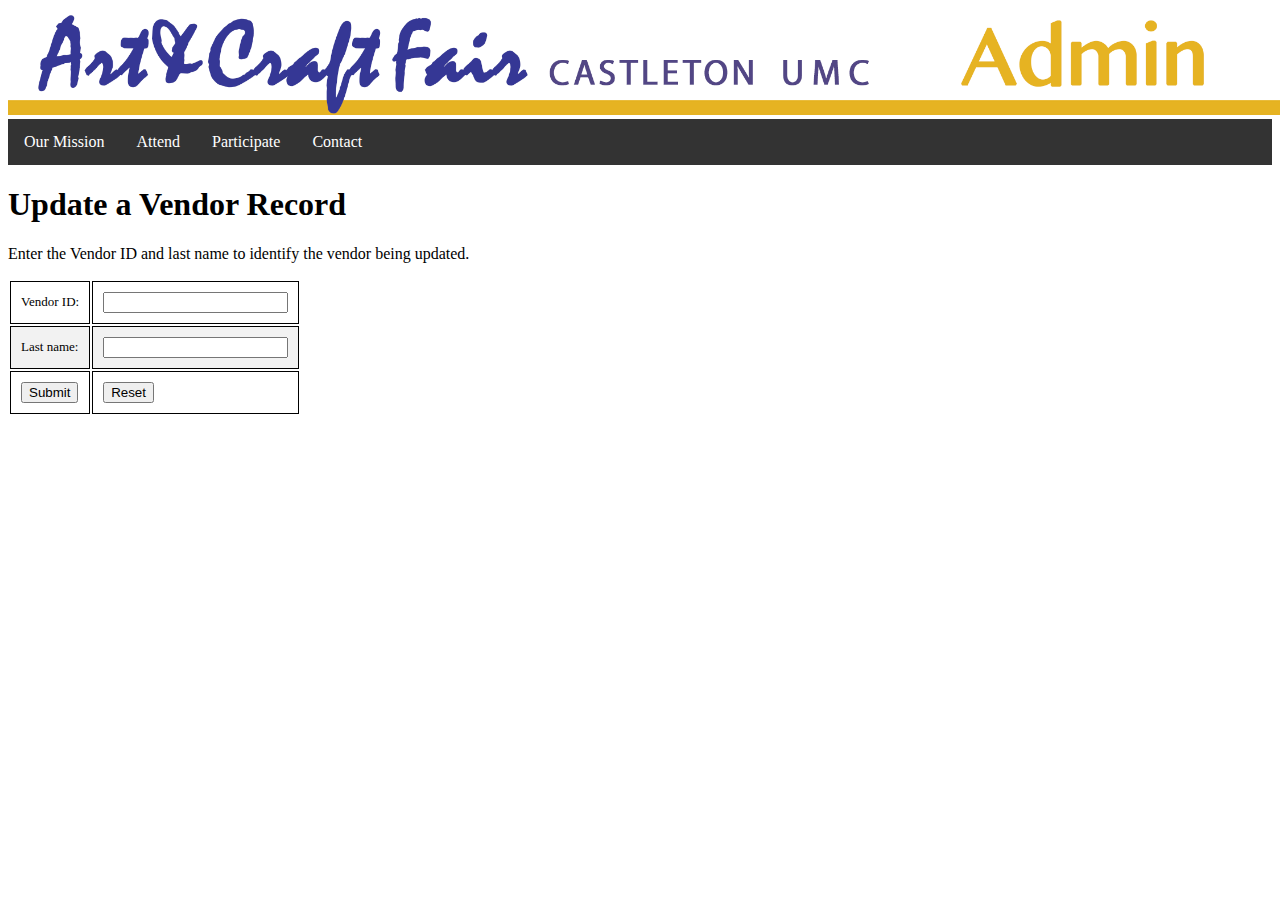
<file: Admin/UpdateVendor.html>
<!doctype html>

<html lang="en">
<head>
  <meta charset="utf-8">

  <title>Update Vendor</title>
  <meta name="description" content="Update an existing vendor record.">
  <meta name="author" content="CCantrell">
  <link rel="shortcut icon" type="image/png" href="http://www.castletonumc-artandcraftfair.org/images/circle_favicon.png" />
  <link rel="stylesheet" type="text/css" href="../css/CUMCAandCstyles.css">
</head>

<body>
	<div class="heading">
	   <a href="Admin.html"><img srcset="../images/AdminHEADING_sm.png 550w, ../images/AdminHEADING_sm.png 1125w, ../images/AdminHEADING.png 2250w" src="../images/AdminHEADING.png" alt="Admin Header" />
	   </a>
	</div>
	<div class="content">
		<ul class="header">
		  <li class="header"><a class="header" href="../mission.html">Our Mission</a></li>
		  <li class="header"><a class="header" href="../attend.html">Attend</a></li>
		  <li class="header"><a class="header" href="../vendor.html">Participate</a></li>
		  <li class="header"><a class="header" href="../contact.html">Contact</a></li>
		</ul>
		<h1>Update a Vendor Record</h1>
		<p>Enter the Vendor ID and last name to identify the vendor being updated.</p>
		<form id="vendorinfo" name="vendorinfo" action="../Admin/UpdateVendor.php" method="POST">
			<input type="hidden" name="check_submit" value="1" />
			<table>
				<tr><td>Vendor ID:</td><td><input type="text" name="vendorid" id="vendorid"></td></tr>
				<tr><td>Last name:</td><td><input type="text" name="lname" id="lname"></td></tr>
				<tr"><td><input type="Submit" value="Submit"></td><td><input type="reset" value="Reset"></td></tr>
			</table>
		</form>
	</div>
</body>
</html>
</file>
<file: css/CUMCAandCstyles.css>
/* h1{font-family: "Myriad Pro", Zephyr, san-serif;} */
h1{font-family: "Ultimate-Regular";}
hr{border: 10px solid #000;}
p.heading{font-family: "Myriad Pro", Zephyr, san-serif;} 
div.content{font-family: Verdana, san-serif;}

ul.header{list-style-type: none; margin: 0; padding: 0; overflow: hidden; background-color: #333;}
li.header{float: left;}
li a.header{display: inline-block; color: white; text-align: center; padding: 14px 16px; text-decoration: none;}

li a:hover{background-color: #111;}

/* Table Formatting */
tr:nth-child(even) {background-color: #f2f2f2}
th, td{padding: 10px; font-family: Verdana, san-serif; text-align: left; font-size: small; border: 1px solid black;}

/* Class Formatting */
.center{width: 75%; margin: auto;}
.fullcenter{width: 90%; margin: auto;}
.wrapright{float: right; padding: 10px 10px 10px 20px}
.wrapleft{float: left; padding: 10px 20px 10px 10px;}

/* ID Formatting */
#progress p
{
	display: block;
	width: 240px;
	padding: 2px 5px;
	margin: 2px 0;
	border: 1px inset #446;
	border-radius: 5px;
}

#progress p.success
{
	background: #0c0 none 0 0 no-repeat;
}

#progress p.failed
{
	background: #c00 none 0 0 no-repeat;
}
</file>
